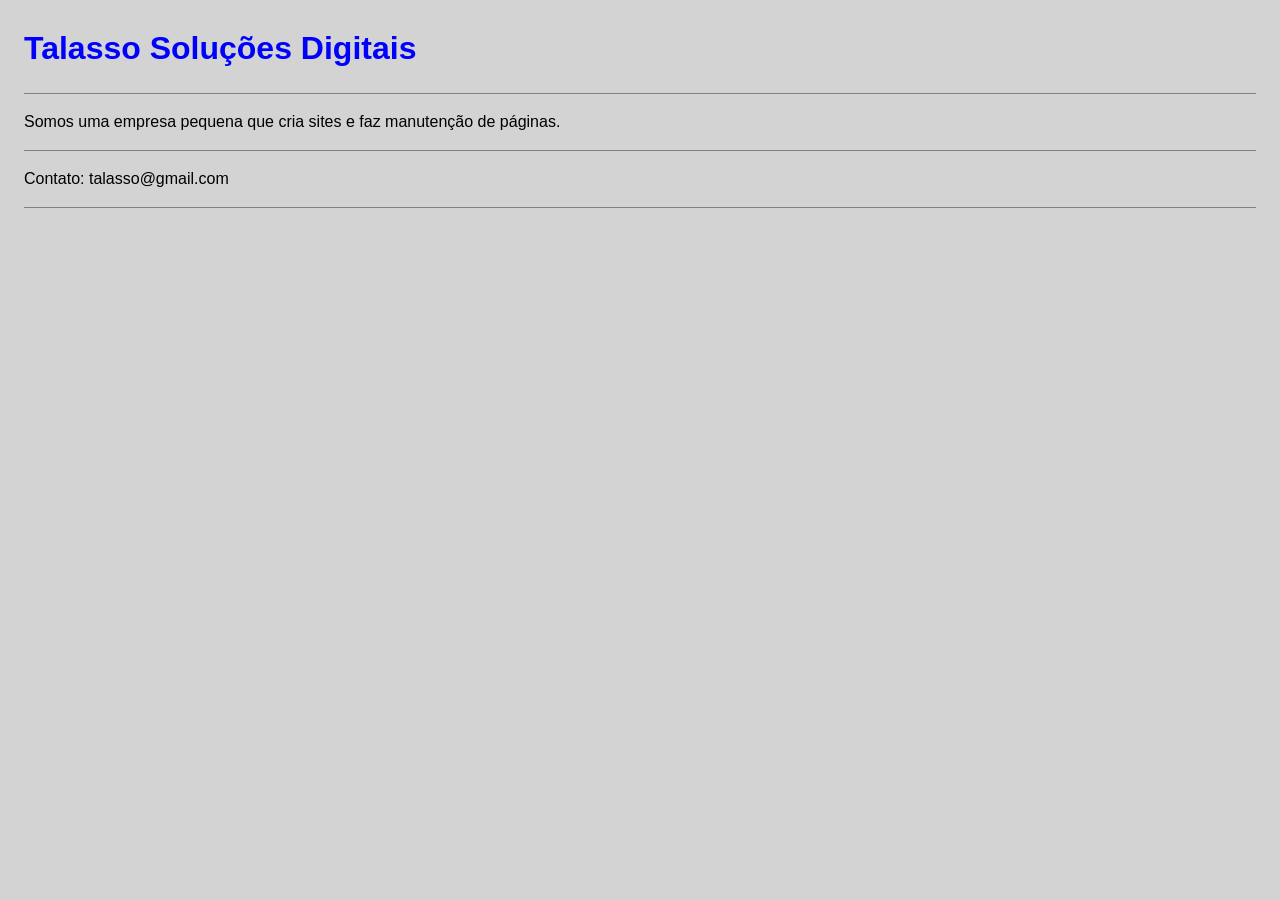
<file: atividade1/index.html>
﻿<!DOCTYPE html>
<html lang="pt-br">
<head>
    <meta charset="UTF-8">
    <meta name="viewport" content="width=device-width, initial-scale=1.0">
    <title>Talasso Soluções Digitais</title>
    <link rel="stylesheet" href="style.css?v=2">
</head>
<body>
    <h1>Talasso Soluções Digitais</h1>
    <hr>
    <p>Somos uma empresa pequena que  cria sites e faz manutenção de páginas.</p>
    <hr>
    <p>Contato: talasso@gmail.com</p>
    <hr>
</body>
</html>
</file>
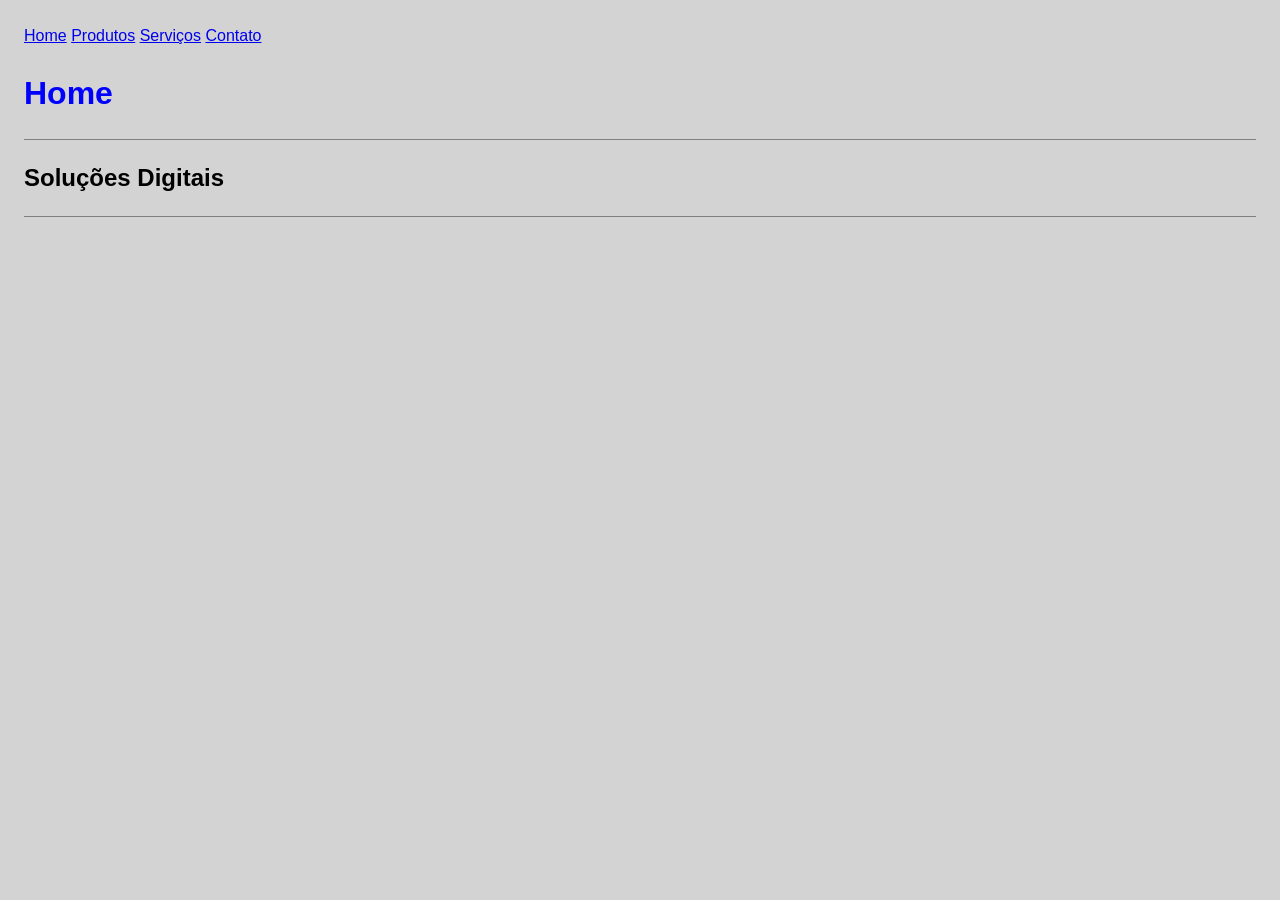
<file: atividade2/index.html>
﻿<!DOCTYPE html>
<html lang="pt-br">
<head>
    <meta charset="UTF-8">
    <meta name="viewport" content="width=device-width, initial-scale=1.0">
    <title>Home</title>
    <link rel="stylesheet" href="css/style.css?v=2">
</head>
<body>
    <a href="index.html">Home</a>
    <a href="produtos.html">Produtos</a>
    <a href="servicos.html">Serviços</a>
    <a href="contato.html">Contato</a>
    <h1>Home</h1>
    <hr>
    <h2>Soluções Digitais</h2>
    <hr>
</body>
</html>
</file>
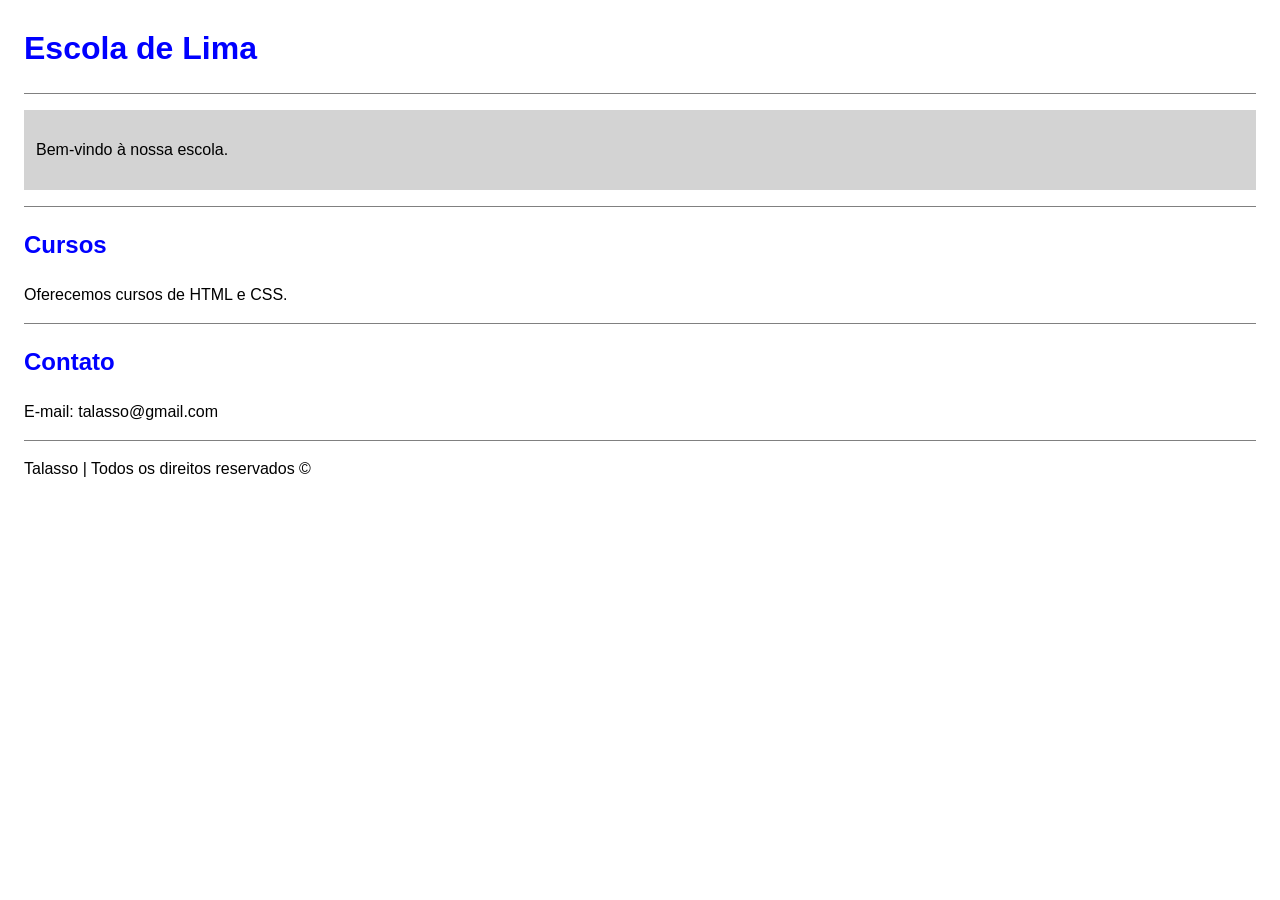
<file: atividade3/index.html>
﻿<!DOCTYPE html>
<html lang="pt-br">
<head>
    <meta charset="UTF-8">
    <meta name="viewport" content="width=device-width, initial-scale=1.0">
    <title>Escola de Lima</title>
    <link rel="stylesheet" href="style.css?v=2">
</head>
<body>
    <header>
        <h1 id="titulo-principal">Escola de Lima</h1>
    </header>
    <hr>

    <section class="banner">
        <p class="texto">Bem-vindo à nossa escola.</p>
    </section>
    <hr>

    <section>
        <h2 class="titulo-secao">Cursos</h2>
        <p class="texto">Oferecemos cursos de HTML e CSS.</p>
    </section>
    <hr>

    <section>
        <h2 class="titulo-secao">Contato</h2>
        <p class="texto">E-mail: talasso@gmail.com</p>
    </section>
    <hr>

    <footer>Talasso | Todos os direitos reservados ©</footer>
</body>
</html>
</file>
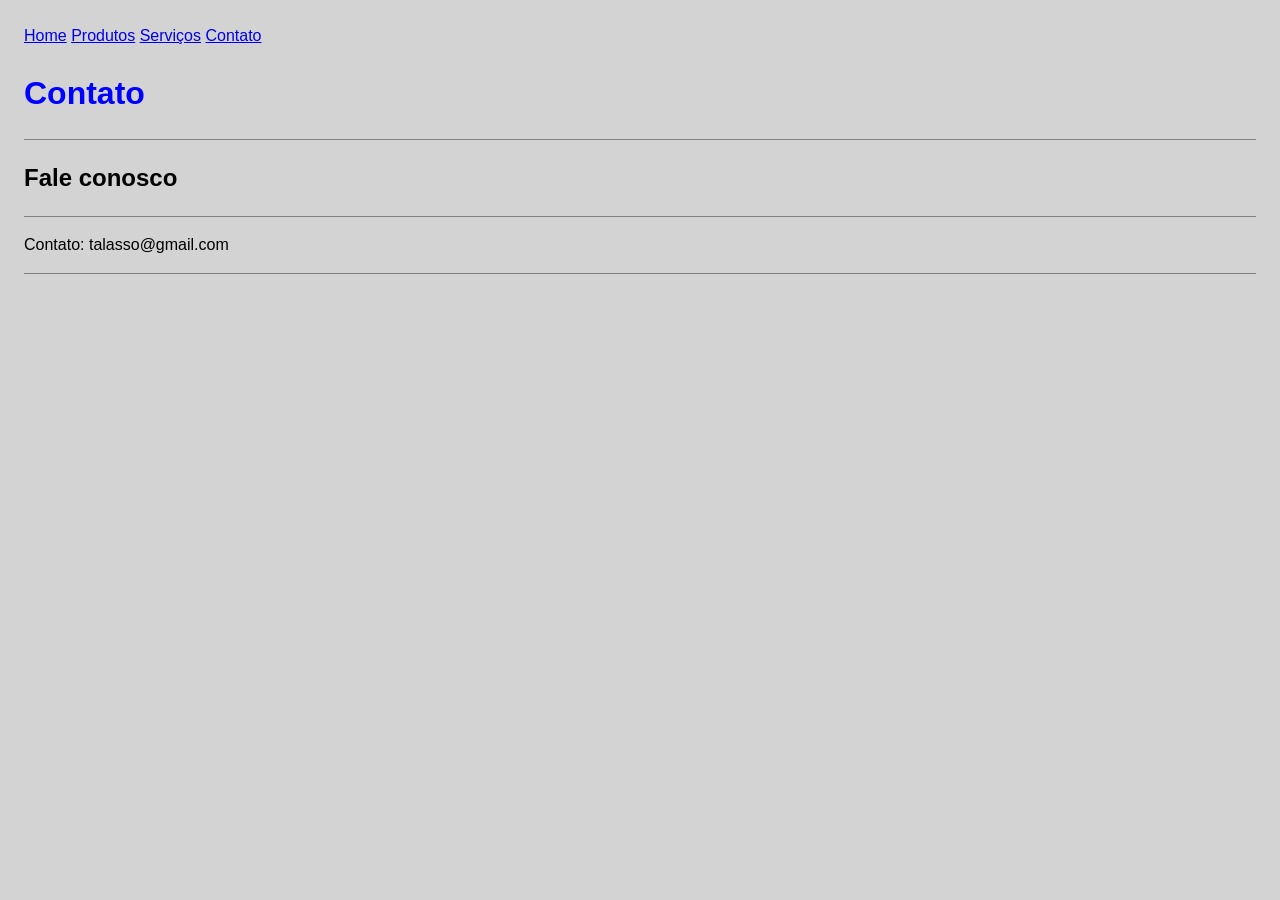
<file: atividade2/contato.html>
﻿<!DOCTYPE html>
<html lang="pt-br">
<head>
    <meta charset="UTF-8">
    <meta name="viewport" content="width=device-width, initial-scale=1.0">
    <title>Contato</title>
    <link rel="stylesheet" href="css/style.css?v=2">
</head>
<body>
    <a href="index.html">Home</a>
    <a href="produtos.html">Produtos</a>
    <a href="servicos.html">Serviços</a>
    <a href="contato.html">Contato</a>
    <h1>Contato</h1>
    <hr>
    <h2>Fale conosco</h2>
    <hr>
    <p>Contato: talasso@gmail.com</p>
    <hr>
</body>
</html>
</file>
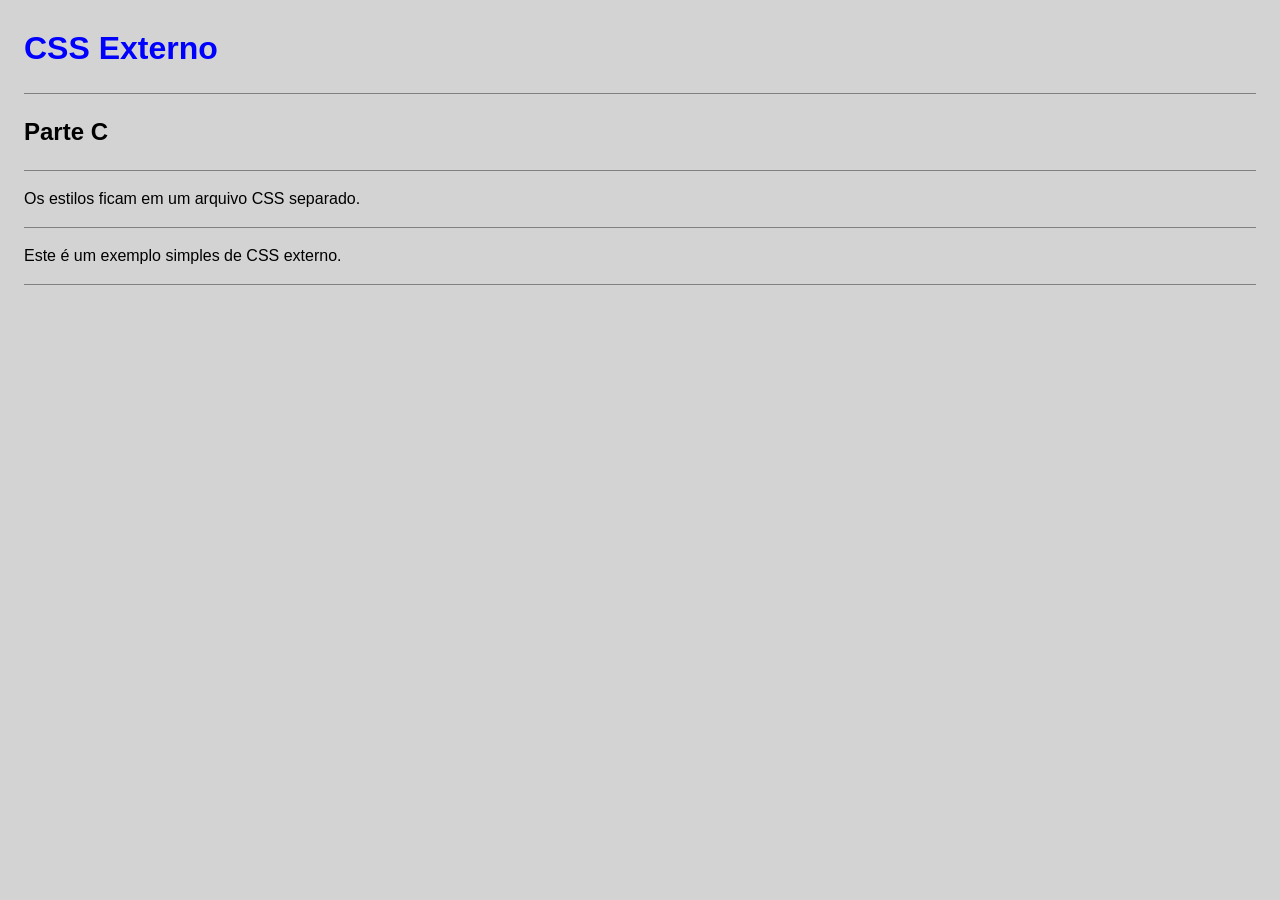
<file: atividade2/externo.html>
﻿<!DOCTYPE html>
<html lang="pt-br">
<head>
    <meta charset="UTF-8">
    <meta name="viewport" content="width=device-width, initial-scale=1.0">
    <title>CSS Externo</title>
    <link rel="stylesheet" href="style.css?v=2">
</head>
<body>
    <h1>CSS Externo</h1>
    <hr>
    <h2>Parte C</h2>
    <hr>
    <p>Os estilos ficam em um arquivo CSS separado.</p>
    <hr>
    <p>Este é um exemplo simples de CSS externo.</p>
    <hr>
</body>
</html>
</file>
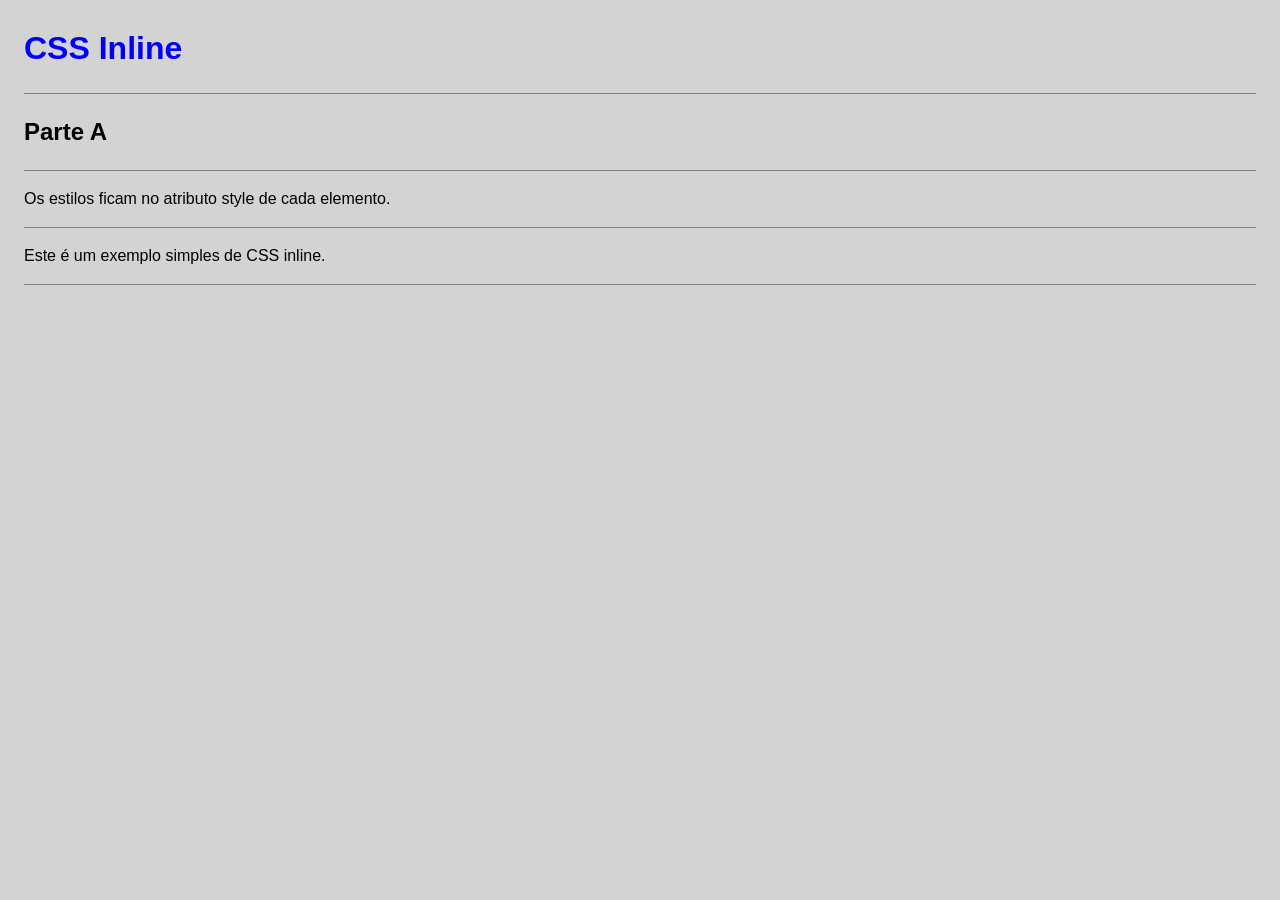
<file: atividade2/inline.html>
﻿<!DOCTYPE html>
<html lang="pt-br">
<head>
    <meta charset="UTF-8">
    <meta name="viewport" content="width=device-width, initial-scale=1.0">
    <title>CSS Inline</title>
</head>
<body style="background-color: lightgray; color: black; font-family: Arial; margin: 24px; line-height: 1.5;">
    <h1 style="color: blue;">CSS Inline</h1>
    <hr style="border: 0; border-top: 1px solid gray;">
    <h2>Parte A</h2>
    <hr style="border: 0; border-top: 1px solid gray;">
    <p>Os estilos ficam no atributo style de cada elemento.</p>
    <hr style="border: 0; border-top: 1px solid gray;">
    <p>Este é um exemplo simples de CSS inline.</p>
    <hr style="border: 0; border-top: 1px solid gray;">
</body>
</html>
</file>
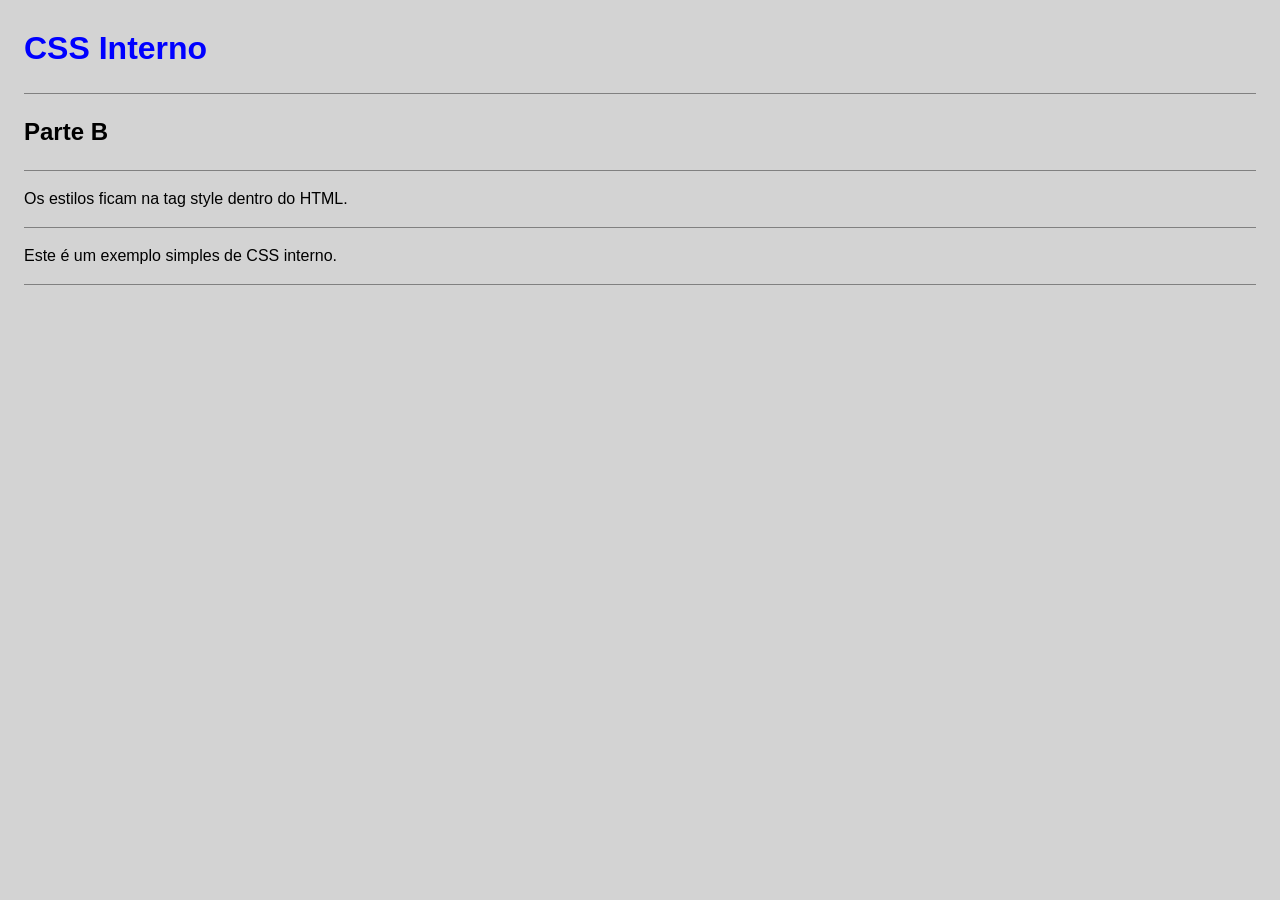
<file: atividade2/interno.html>
﻿<!DOCTYPE html>
<html lang="pt-br">
<head>
    <meta charset="UTF-8">
    <meta name="viewport" content="width=device-width, initial-scale=1.0">
    <title>CSS Interno</title>
    <style>
        body {
            background-color: lightgray;
            color: black;
            font-family: Arial;
            margin: 24px;
            line-height: 1.5;
        }

        h1 {
            color: blue;
        }

        hr {
            border: 0;
            border-top: 1px solid gray;
        }
    </style>
</head>
<body>
    <h1>CSS Interno</h1>
    <hr>
    <h2>Parte B</h2>
    <hr>
    <p>Os estilos ficam na tag style dentro do HTML.</p>
    <hr>
    <p>Este é um exemplo simples de CSS interno.</p>
    <hr>
</body>
</html>
</file>
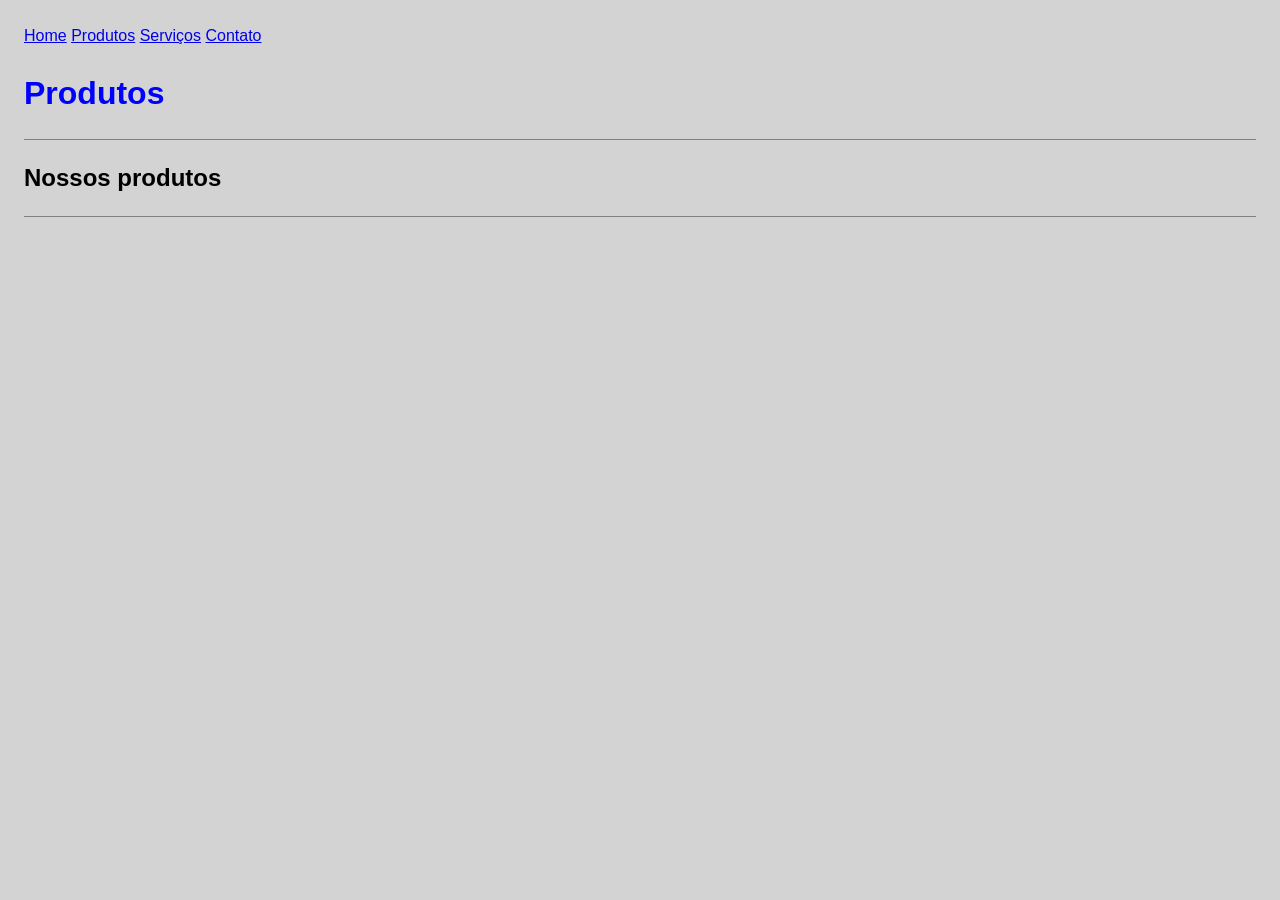
<file: atividade2/produtos.html>
﻿<!DOCTYPE html>
<html lang="pt-br">
<head>
    <meta charset="UTF-8">
    <meta name="viewport" content="width=device-width, initial-scale=1.0">
    <title>Produtos</title>
    <link rel="stylesheet" href="css/style.css?v=2">
</head>
<body>
    <a href="index.html">Home</a>
    <a href="produtos.html">Produtos</a>
    <a href="servicos.html">Serviços</a>
    <a href="contato.html">Contato</a>
    <h1>Produtos</h1>
    <hr>
    <h2>Nossos produtos</h2>
    <hr>
</body>
</html>
</file>
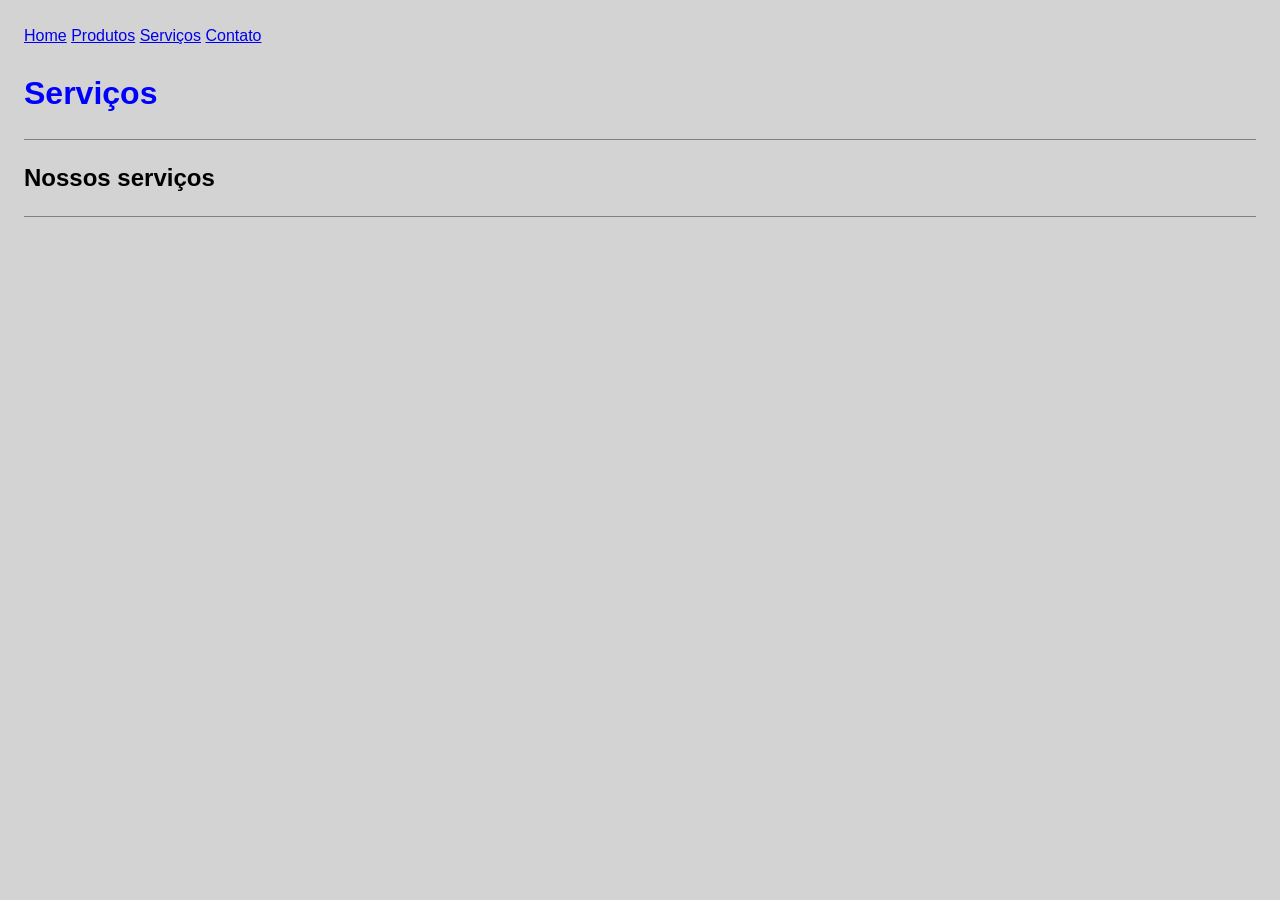
<file: atividade2/servicos.html>
﻿<!DOCTYPE html>
<html lang="pt-br">
<head>
    <meta charset="UTF-8">
    <meta name="viewport" content="width=device-width, initial-scale=1.0">
    <title>Serviços</title>
    <link rel="stylesheet" href="css/style.css?v=2">
</head>
<body>
    <a href="index.html">Home</a>
    <a href="produtos.html">Produtos</a>
    <a href="servicos.html">Serviços</a>
    <a href="contato.html">Contato</a>
    <h1>Serviços</h1>
    <hr>
    <h2>Nossos serviços</h2>
    <hr>
</body>
</html>
</file>
<file: atividade1/style.css>
﻿body {
    background-color: lightgray;
    color: black;
    font-family: Arial, sans-serif;
    margin: 24px;
    line-height: 1.5;
}

h1 {
    color: blue;
}

hr {
    border: 0;
    border-top: 1px solid gray;
    margin: 16px 0;
}
</file>
<file: atividade2/css/style.css>
﻿body {
    background-color: lightgray;
    color: black;
    font-family: Arial;
    margin: 24px;
    line-height: 1.5;
}

h1 {
    color: blue;
}

hr {
    border: 0;
    border-top: 1px solid gray;
    margin: 16px 0;
}
</file>
<file: atividade3/style.css>
﻿body {
    font-family: Arial;
    background-color: white;
    color: black;
    margin: 24px;
    line-height: 1.5;
}
#titulo-principal {
    color: blue;
}
.titulo-secao {
    color: blue;
}
.texto {
    color: black;
}
.banner {
    background-color: lightgray;
    padding: 12px;
}

hr {
    border: 0;
    border-top: 1px solid gray;
    margin: 16px 0;
}
</file>
<file: atividade2/style.css>
﻿body {
    background-color: lightgray;
    color: black;
    font-family: Arial;
    margin: 24px;
    line-height: 1.5;
}

h1 {
    color: blue;
}

hr {
    border: 0;
    border-top: 1px solid gray;
    margin: 16px 0;
}
</file>
